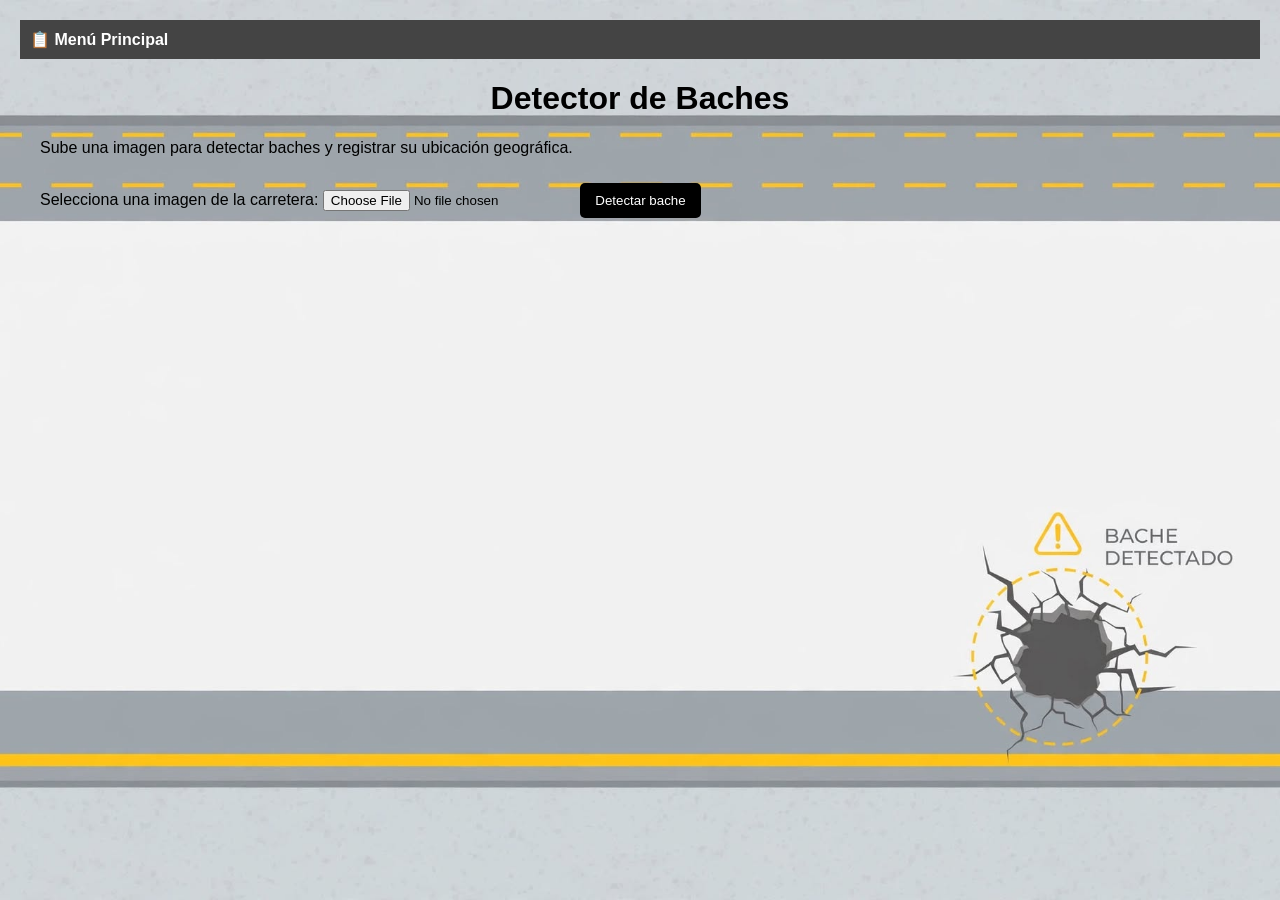
<file: templates/index.html>
<!DOCTYPE html>
<html lang="es">

<head>
  <meta charset="UTF-8" />
  <meta name="viewport" content="width=device-width, initial-scale=1.0" />

  <title>Detector de Baches</title>

  <link rel="stylesheet" href="/static/style.css" />
  <style>
    nav {
      background-color: #444;
      padding: 10px;
    }
    nav a {
      color: white;
      margin-right: 20px;
      text-decoration: none;
      font-weight: bold;
    }
    nav a:hover {
      text-decoration: underline;
    }
    .container {
      margin: 20px;
    }
  </style>
</head>

<body>
  <nav>
    <a href="/user-home">📋 Menú Principal</a>
  </nav>

  <div class="container">

    <h1>Detector de Baches</h1>

    <p>
      Sube una imagen para detectar baches y registrar
      su ubicación geográfica.
    </p>

    <form id="uploadForm" enctype="multipart/form-data">

      <label for="fileInput">
        Selecciona una imagen de la carretera:
      </label>

      <input
        type="file"
        name="file"
        id="fileInput"
        accept="image/*"
        required
      />

      <button type="submit" id="detectButton">
        Detectar bache
      </button>

    </form>

    <div id="result" aria-live="polite"></div>

  </div>

  <script>
    const form = document.getElementById("uploadForm");
    const result = document.getElementById("result");
    const fileInput = document.getElementById("fileInput");
    const detectButton = document.getElementById("detectButton");

    // =====================================================
    // Mostrar mensajes de manera segura
    // =====================================================
    function mostrarMensaje(mensaje, error = false) {
      result.replaceChildren();

      const parrafo = document.createElement("p");
      parrafo.textContent = mensaje;

      if (error) {
        parrafo.style.color = "red";
      }

      result.appendChild(parrafo);
    }

    // =====================================================
    // Obtener ubicación geográfica del dispositivo
    // =====================================================
    function obtenerUbicacion() {
      return new Promise((resolve, reject) => {

        if (!window.isSecureContext) {
          reject(new Error(
            "La geolocalización requiere HTTPS o localhost. " +
            "Si estás usando tu celular, abre la aplicación " +
            "mediante una conexión HTTPS."
          ));
          return;
        }

        if (!navigator.geolocation) {
          reject(new Error(
            "Tu navegador no admite geolocalización."
          ));
          return;
        }

        navigator.geolocation.getCurrentPosition(

          (position) => {

            const latitud = position.coords.latitude;
            const longitud = position.coords.longitude;
            const precision = position.coords.accuracy;

            resolve({
              latitud,
              longitud,
              precision
            });

          },

          (error) => {

            let mensaje;

            switch (error.code) {

              case error.PERMISSION_DENIED:
                mensaje =
                  "No se concedió permiso para acceder a la ubicación. " +
                  "Activa el permiso de ubicación en tu navegador.";
                break;

              case error.POSITION_UNAVAILABLE:
                mensaje =
                  "No se pudo determinar tu ubicación. " +
                  "Comprueba el GPS y los servicios de ubicación.";
                break;

              case error.TIMEOUT:
                mensaje =
                  "Se agotó el tiempo para obtener tu ubicación. " +
                  "Inténtalo nuevamente en un lugar con mejor señal.";
                break;

              default:
                mensaje =
                  "Ocurrió un error al obtener la ubicación.";
            }

            reject(new Error(mensaje));

          },

          {
            enableHighAccuracy: true,
            timeout: 20000,
            maximumAge: 0
          }

        );
      });
    }

    // =====================================================
    // Enviar imagen y coordenadas al backend
    // =====================================================
    form.addEventListener("submit", async (event) => {

      event.preventDefault();

      const token = localStorage.getItem("token");

      if (!token) {
        mostrarMensaje(
          "Debes iniciar sesión para enviar el reporte.",
          true
        );
        return;
      }

      if (!fileInput.files || fileInput.files.length === 0) {
        mostrarMensaje(
          "Selecciona una imagen antes de continuar.",
          true
        );
        return;
      }

      detectButton.disabled = true;

      try {

        // 1. Obtener ubicación
        mostrarMensaje(
          "Solicitando ubicación geográfica del dispositivo..."
        );

        const gps = await obtenerUbicacion();

        console.log("Latitud:", gps.latitud);
        console.log("Longitud:", gps.longitud);
        console.log("Precisión:", gps.precision, "metros");

        // 2. Preparar imagen y coordenadas
        const formData = new FormData(form);

        formData.append("latitud", String(gps.latitud));
        formData.append("longitud", String(gps.longitud));
        formData.append("precision", String(gps.precision));

        // 3. Enviar al backend
        mostrarMensaje(
          "Ubicación obtenida. Analizando imagen y guardando reporte..."
        );

        const response = await fetch("/api/detect-bache", {

          method: "POST",

          headers: {
            "Authorization": "Bearer " + token
          },

          body: formData

        });

        // Comprobar que la respuesta sea JSON
        const data = await response.json();

        if (!response.ok) {
          throw new Error(
            data.detail || "No fue posible procesar el reporte."
          );
        }

        // 4. Mostrar resultado
        result.replaceChildren();

        const titulo = document.createElement("h3");
        titulo.textContent = "Resultado de la detección";

        const tipo = document.createElement("p");
        tipo.textContent = "Tipo de bache: " + data.tipo;

        const fecha = document.createElement("p");
        fecha.textContent = "Fecha y hora: " + data.fecha_hora;

        const latitud = document.createElement("p");
        latitud.textContent = "Latitud: " + data.latitud;

        const longitud = document.createElement("p");
        longitud.textContent = "Longitud: " + data.longitud;

        const precision = document.createElement("p");
        precision.textContent =
          "Precisión estimada: " + data.precision + " metros";

        const ubicacion = document.createElement("p");
        ubicacion.textContent = "Ubicación registrada: " + data.ubicacion;

        const mapa = document.createElement("a");

        mapa.href =
          "https://www.google.com/maps?q=" +
          encodeURIComponent(data.latitud) + "," +
          encodeURIComponent(data.longitud);

        mapa.textContent = "Ver ubicación en Google Maps";
        mapa.target = "_blank";
        mapa.rel = "noopener noreferrer";

        result.append(
          titulo,
          tipo,
          fecha,
          latitud,
          longitud,
          precision,
          ubicacion,
          mapa
        );

      } catch (error) {

        console.error("Error al registrar el bache:", error);

        mostrarMensaje(
          error.message || "Ocurrió un error inesperado.",
          true
        );

      } finally {

        detectButton.disabled = false;

      }

    });
  </script>

</body>
</html>
</file>
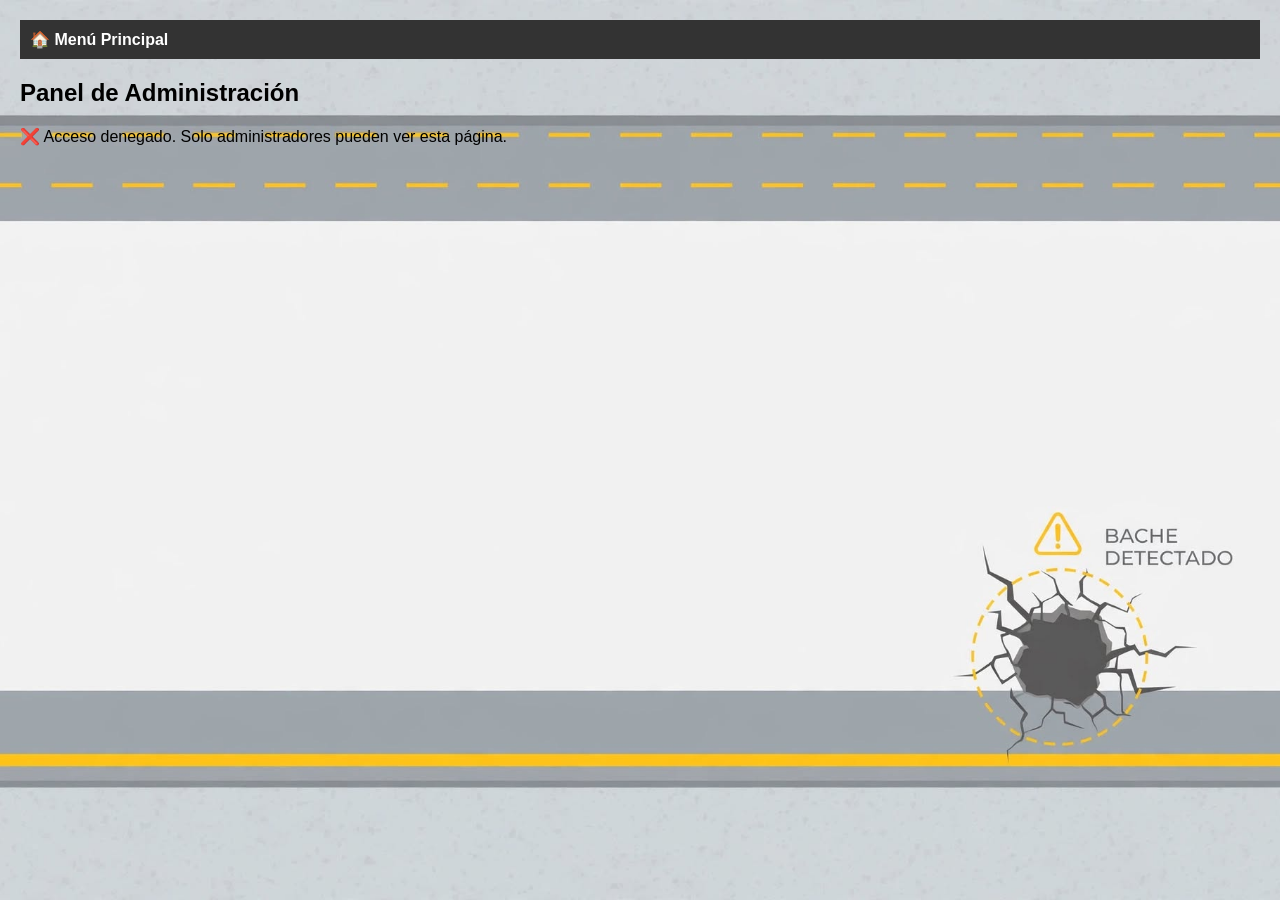
<file: templates/admin.html>
<!DOCTYPE html>
<html lang="es">
<head>
  <meta charset="UTF-8" />
  <title>Panel de Administración</title>
  <link rel="stylesheet" href="/static/style.css" />
   <style>
    nav {
      background-color: #333;
      padding: 10px;
    }
    nav a {
      color: white;
      margin-right: 20px;
      text-decoration: none;
      font-weight: bold;
    }
    nav a:hover {
      text-decoration: underline;
    }
  </style>
</head>
<body>
  <nav>
    <a href="/admin-home">🏠 Menú Principal</a>
    
  </nav>
  <div class="container">
    <h2>Panel de Administración</h2>
    <p id="mensaje"></p>

    <table id="tablaReportes">
      <thead>
        <tr>
          <th>ID</th>
          <th>Tipo</th>
          <th>Fecha</th>
          <th>Ubicación</th>
          <th>Usuario</th>
          <th>Acciones</th>
        </tr>
      </thead>
      <tbody></tbody>
    </table>
  </div>

  <script>
    const token = localStorage.getItem("token");
    const rol = localStorage.getItem("rol");
    const mensaje = document.getElementById("mensaje");

    async function cargarReportes() {
      const res = await fetch("/admin/reportes", {
        headers: { "Authorization": "Bearer " + token }
      });

      if (!res.ok) {
        mensaje.textContent = "❌ Error al cargar reportes.";
        return;
      }

      const reportes = await res.json();
      console.log(reportes); // ← para depurar en consola

      const tbody = document.querySelector("#tablaReportes tbody");
      tbody.innerHTML = "";

      reportes.forEach(r => {
        const fila = document.createElement("tr");
        fila.innerHTML = `
          <td>${r.id}</td>
          <td>${r.tipo}</td>
          <td>${new Date(r.fecha).toLocaleString()}</td>
          <td>${r.ubicacion}</td>
          <td>${r.usuario_nombre || "Desconocido"}</td>
          <td>
            <button onclick="eliminar(${r.id})">🗑️ Eliminar</button>
          </td>
        `;
        tbody.appendChild(fila);
      });
    }

    async function eliminar(id) {
      if (!confirm("¿Eliminar este reporte?")) return;

      const res = await fetch(`/admin/reportes/${id}`, {
        method: "DELETE",
        headers: { "Authorization": "Bearer " + token }
      });

      if (res.ok) {
        alert("✅ Reporte eliminado");
        cargarReportes();
      } else {
        alert("❌ Error al eliminar");
      }
    }

    // Solo carga reportes si el rol es admin
    if (rol === "admin") {
      cargarReportes();
    } else {
      mensaje.textContent = "❌ Acceso denegado. Solo administradores pueden ver esta página.";
      document.getElementById("tablaReportes").style.display = "none";
    }
  </script>
</body>
</html>
</file>
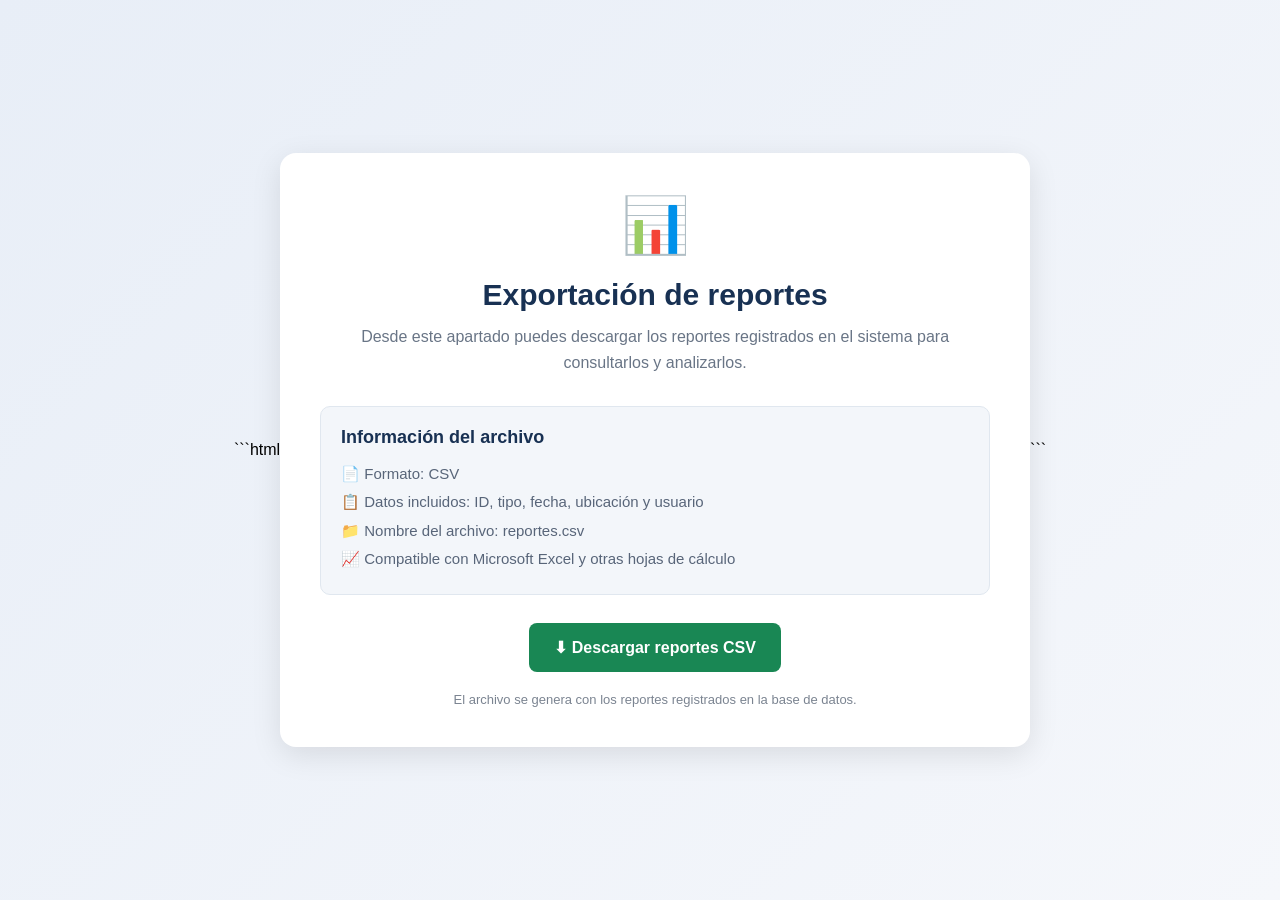
<file: templates/admin_reportes.html>
```html
<!DOCTYPE html>
<html lang="es">
<head>
    <meta charset="UTF-8">
    <meta name="viewport" content="width=device-width, initial-scale=1.0">
    <title>Exportar reportes</title>

    <style>
        * {
            box-sizing: border-box;
            margin: 0;
            padding: 0;
            font-family: Arial, sans-serif;
        }

        body {
            min-height: 100vh;
            background: linear-gradient(135deg, #e8eef7, #f5f7fb);
            display: flex;
            justify-content: center;
            align-items: center;
            padding: 20px;
        }

        .panel {
            width: 100%;
            max-width: 750px;
            background: white;
            border-radius: 16px;
            padding: 40px;
            box-shadow: 0 8px 30px rgba(0, 0, 0, 0.10);
            text-align: center;
        }

        .icono {
            font-size: 55px;
            margin-bottom: 20px;
        }

        h1 {
            color: #183153;
            font-size: 30px;
            margin-bottom: 12px;
        }

        .descripcion {
            color: #697586;
            font-size: 16px;
            line-height: 1.6;
            margin-bottom: 30px;
        }

        .informacion {
            background: #f3f6fa;
            border: 1px solid #e0e7ef;
            border-radius: 10px;
            padding: 20px;
            margin-bottom: 28px;
            text-align: left;
        }

        .informacion h2 {
            font-size: 18px;
            color: #183153;
            margin-bottom: 12px;
        }

        .informacion p {
            color: #586579;
            line-height: 1.9;
            font-size: 15px;
        }

        .boton {
            display: inline-block;
            background: #198754;
            color: white;
            padding: 15px 25px;
            border-radius: 8px;
            text-decoration: none;
            font-weight: bold;
            font-size: 16px;
            transition: background 0.3s, transform 0.2s;
        }

        .boton:hover {
            background: #146c43;
            transform: translateY(-2px);
        }

        .nota {
            margin-top: 20px;
            color: #7b8491;
            font-size: 13px;
        }

        @media (max-width: 500px) {
            .panel {
                padding: 25px 18px;
            }

            h1 {
                font-size: 24px;
            }

            .boton {
                width: 100%;
                padding: 14px;
            }
        }
    </style>
</head>

<body>

    <main class="panel">

        <div class="icono">📊</div>

        <h1>Exportación de reportes</h1>

        <p class="descripcion">
            Desde este apartado puedes descargar los reportes
            registrados en el sistema para consultarlos y analizarlos.
        </p>

        <section class="informacion">
            <h2>Información del archivo</h2>

            <p>📄 Formato: CSV</p>
            <p>📋 Datos incluidos: ID, tipo, fecha, ubicación y usuario</p>
            <p>📁 Nombre del archivo: reportes.csv</p>
            <p>📈 Compatible con Microsoft Excel y otras hojas de cálculo</p>
        </section>

        <a
            href="/admin/admin_reportes/csv"
            class="boton"
        >
            ⬇ Descargar reportes CSV
        </a>

        <p class="nota">
            El archivo se genera con los reportes registrados en la base de datos.
        </p>

    </main>

</body>
</html>
```
</file>
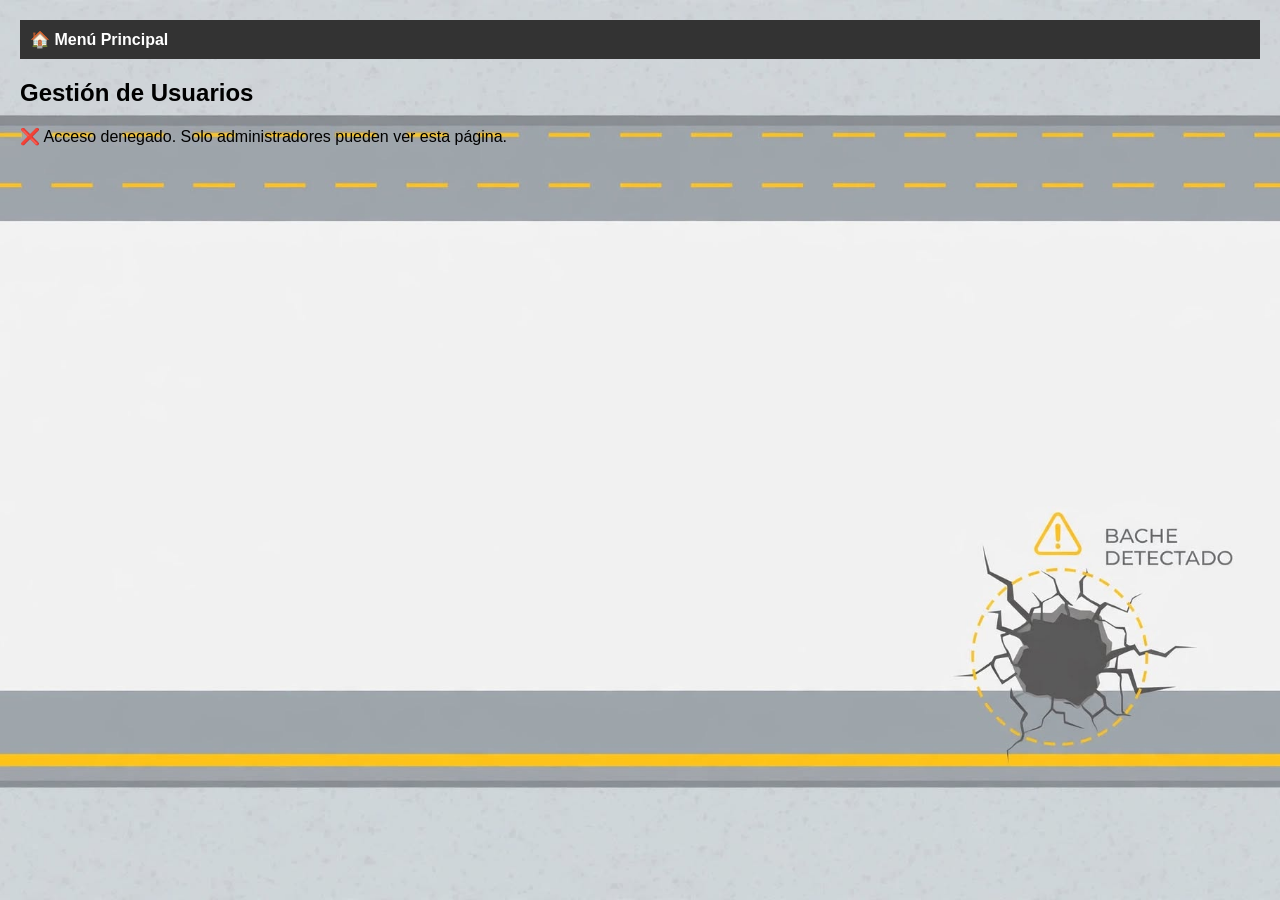
<file: templates/admin_usuarios.html>
<!DOCTYPE html>
<html lang="es">
<head>
  <meta charset="UTF-8" />
  <title>Gestión de Usuarios</title>
  <link rel="stylesheet" href="/static/style.css" />
  <style>
    nav {
      background-color: #333;
      padding: 10px;
    }
    nav a {
      color: white;
      margin-right: 20px;
      text-decoration: none;
      font-weight: bold;
    }
    nav a:hover {
      text-decoration: underline;
    }
  </style>
</head>
<body>
  <nav>
    <a href="/admin-home">🏠 Menú Principal</a>
    
  </nav>

  <div class="container">
    <h2>Gestión de Usuarios</h2>
    <p id="mensaje"></p>

    <table id="tablaUsuarios">
      <thead>
        <tr>
          <th>ID</th>
          <th>Nombre</th>
          <th>Email</th>
          <th>Rol</th>
          <th>Acciones</th>
        </tr>
      </thead>
      <tbody></tbody>
    </table>
  </div>

  <script>
    const token = localStorage.getItem("token");
    const rol = localStorage.getItem("rol");
    const mensaje = document.getElementById("mensaje");

    async function cargarUsuarios() {
      const res = await fetch("/admin/usuarios", {
        headers: { "Authorization": "Bearer " + token }
      });

      if (!res.ok) {
        mensaje.textContent = "❌ Error al cargar usuarios.";
        return;
      }

      const usuarios = await res.json();
      const tbody = document.querySelector("#tablaUsuarios tbody");
      tbody.innerHTML = "";

      usuarios.forEach(u => {
        const fila = document.createElement("tr");
        fila.innerHTML = `
          <td>${u.id}</td>
          <td>${u.nombre}</td>
          <td>${u.email}</td>
          <td>${u.rol}</td>
          <td>
            <button onclick="eliminar(${u.id})">🗑️ Eliminar</button>
          </td>
        `;
        tbody.appendChild(fila);
      });
    }

    async function eliminar(id) {
      if (!confirm("¿Eliminar este usuario?")) return;

      const res = await fetch(`/admin/usuarios/${id}`, {
        method: "DELETE",
        headers: { "Authorization": "Bearer " + token }
      });

      if (res.ok) {
        alert("✅ Usuario eliminado");
        cargarUsuarios();
      } else {
        alert("❌ Error al eliminar");
      }
    }

    if (rol === "admin") {
      cargarUsuarios();
    } else {
      mensaje.textContent = "❌ Acceso denegado. Solo administradores pueden ver esta página.";
      document.getElementById("tablaUsuarios").style.display = "none";
    }
  </script>
</body>
</html>
</file>
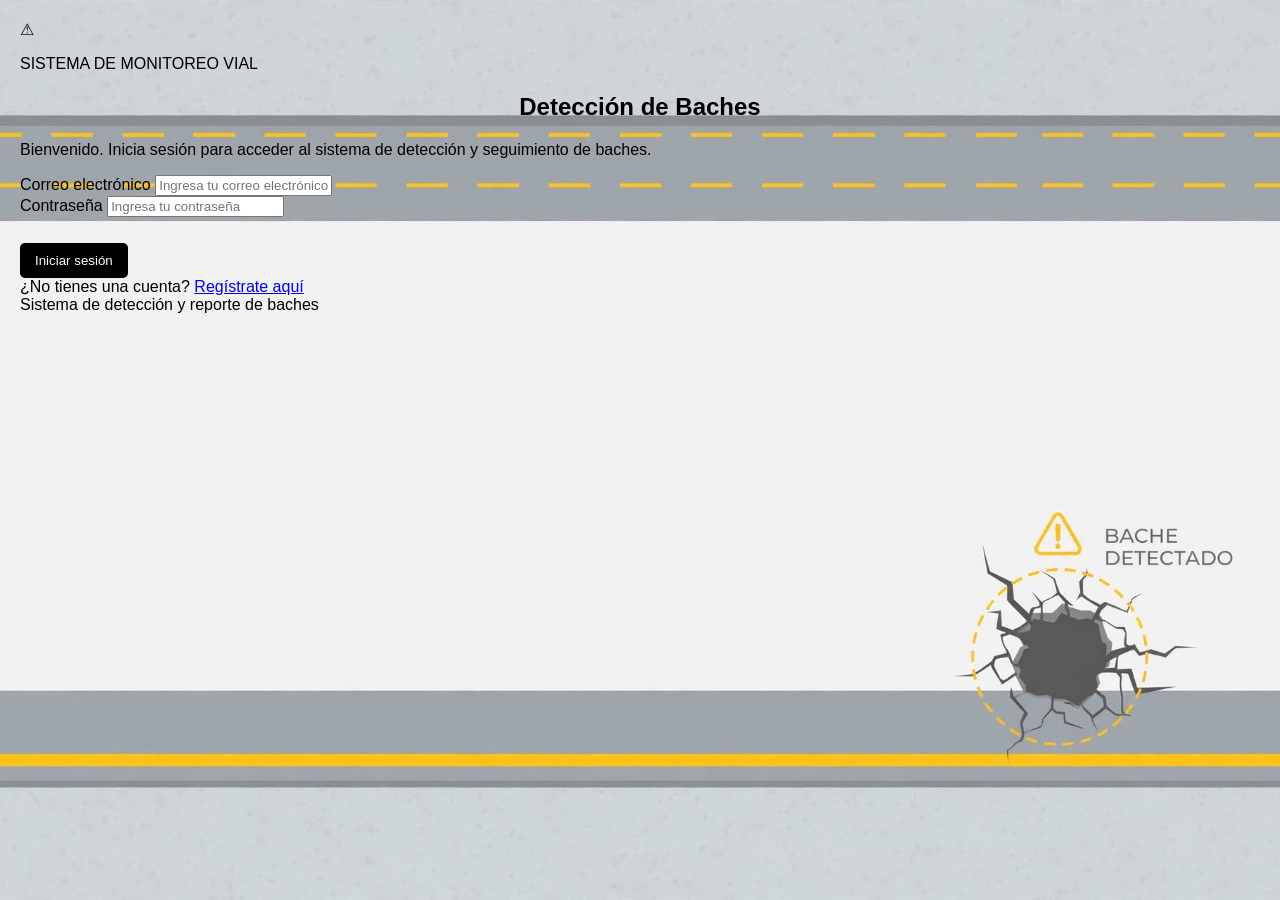
<file: templates/login.html>
<!DOCTYPE html>
<html lang="es">
<head>
  <meta charset="UTF-8">
  <meta name="viewport" content="width=device-width, initial-scale=1.0">
  <title>Iniciar sesión | Detección de Baches</title>
  <link rel="stylesheet" href="/static/style.css">
</head>

<body class="login-page">

  <main class="login-layout">
    <section class="login-card">

      <div class="brand-icon" aria-hidden="true">⚠</div>

      <p class="subtitle">SISTEMA DE MONITOREO VIAL</p>

      <h1>Detección de Baches</h1>

      <p class="description">
        Bienvenido. Inicia sesión para acceder al sistema
        de detección y seguimiento de baches.
      </p>

      <form id="loginForm">

        <div class="form-group">
          <label for="email">Correo electrónico</label>
          <input
            type="email"
            id="email"
            placeholder="Ingresa tu correo electrónico"
            autocomplete="username"
            required
          >
        </div>

        <div class="form-group">
          <label for="password">Contraseña</label>
          <input
            type="password"
            id="password"
            placeholder="Ingresa tu contraseña"
            autocomplete="current-password"
            required
          >
        </div>

        <p id="mensaje" class="mensaje" role="alert"
           aria-live="polite"></p>

        <button type="submit" id="loginButton">
          Iniciar sesión
        </button>

      </form>

      <div class="register">
        ¿No tienes una cuenta?
        <a href="/register">Regístrate aquí</a>
      </div>

      <div class="card-footer">
        Sistema de detección y reporte de baches
      </div>

    </section>
  </main>

  <script>
    const form = document.getElementById("loginForm");
    const mensaje = document.getElementById("mensaje");
    const boton = document.getElementById("loginButton");

    form.addEventListener("submit", async (e) => {
      e.preventDefault();

      mensaje.textContent = "";
      mensaje.className = "mensaje";

      const email = document.getElementById("email").value.trim();
      const password = document.getElementById("password").value;

      boton.disabled = true;
      boton.textContent = "Verificando...";

      try {
        const res = await fetch("/auth/token", {
          method: "POST",
          headers: {
            "Content-Type": "application/x-www-form-urlencoded"
          },
          body: new URLSearchParams({
            username: email,
            password: password
          })
        });

        if (!res.ok) {
          mensaje.textContent = "Correo o contraseña incorrectos.";
          mensaje.classList.add("error");
          return;
        }

        const data = await res.json();
        localStorage.setItem("token", data.access_token);

        const perfil = await fetch("/auth/me", {
          headers: {
            "Authorization": "Bearer " + data.access_token
          }
        });

        if (!perfil.ok) {
          localStorage.removeItem("token");
          mensaje.textContent = "No se pudo obtener tu perfil.";
          mensaje.classList.add("error");
          return;
        }

        const usuario = await perfil.json();

        localStorage.setItem("rol", usuario.rol);
        localStorage.setItem("email", usuario.email);

        if (usuario.rol === "admin") {
          window.location.href = "/admin-home";
        } else {
          window.location.href = "/user-home";
        }

      } catch (error) {
        console.error("Error en login:", error);
        mensaje.textContent =
          "No se pudo conectar con el servidor. Inténtalo nuevamente.";
        mensaje.classList.add("error");

      } finally {
        boton.disabled = false;
        boton.textContent = "Iniciar sesión";
      }
    });
  </script>

</body>
</html>
</file>
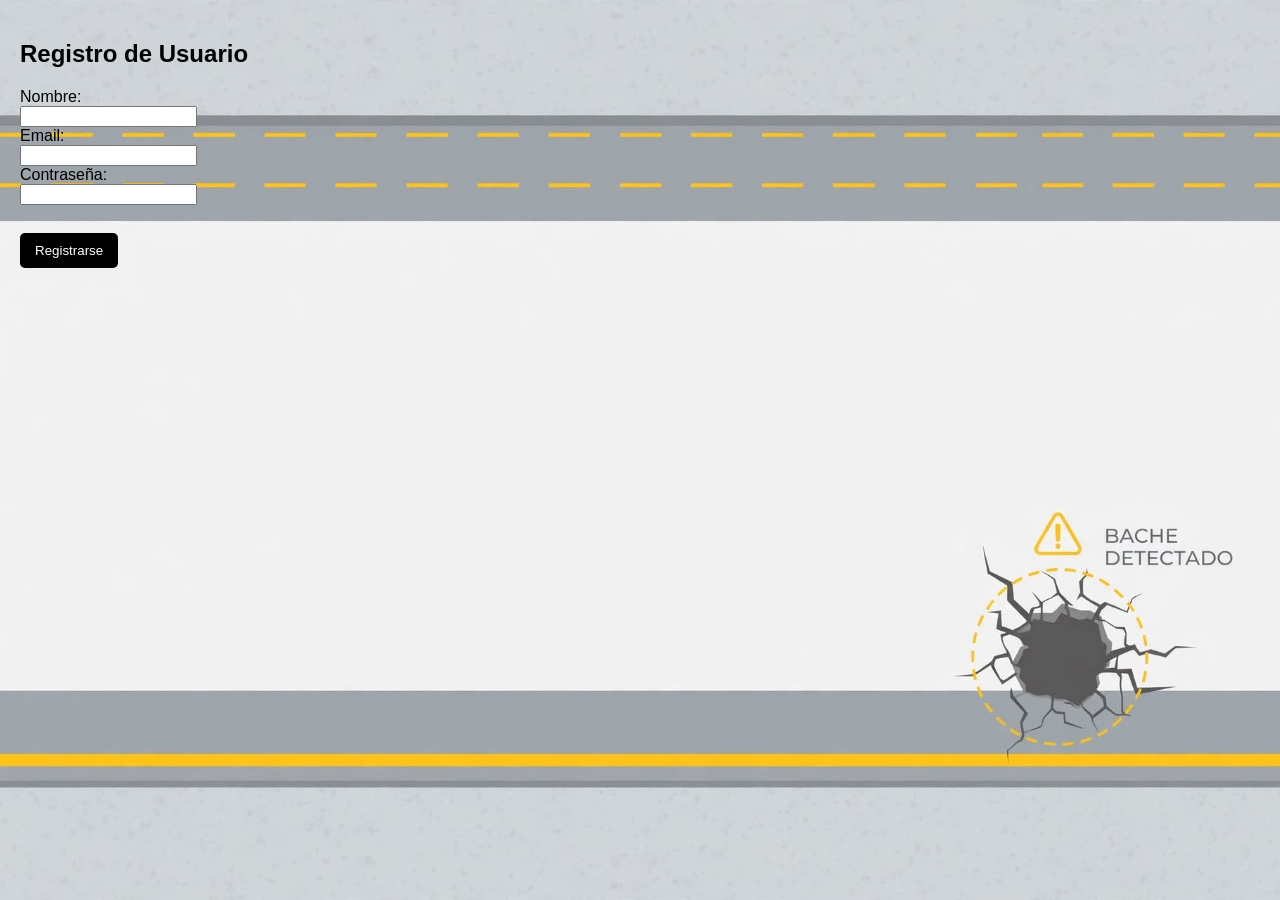
<file: templates/register.html>
<!-- templates/register.html -->
<!DOCTYPE html>
<html lang="es">
<head>
    <meta charset="UTF-8">
    <title>Registro de Usuario</title>
    <link rel="stylesheet" href="/static/style.css">
</head>
<body>
    <h2>Registro de Usuario</h2>
    <form id="registro-form">
        <label>Nombre:</label><br>
        <input type="text" name="nombre" required><br>
        <label>Email:</label><br>
        <input type="email" name="email" required><br>
        <label>Contraseña:</label><br>
        <input type="password" name="password" required><br><br>
        <button type="submit">Registrarse</button>
    </form>

    <p id="mensaje"></p>

    <script>
        document.getElementById("registro-form").addEventListener("submit", async function(e) {
            e.preventDefault();
            const form = e.target;
            const datos = {
                nombre: form.nombre.value,
                email: form.email.value,
                password: form.password.value
            };

            const res = await fetch("/auth/register", {
                method: "POST",
                headers: { "Content-Type": "application/json" },
                body: JSON.stringify(datos)
            });

            const resultado = await res.json();
            document.getElementById("mensaje").textContent = resultado.mensaje || resultado.detail;
        });
    </script>
</body>
</html>
</file>
<file: static/style.css>
body {
  font-family: Arial, sans-serif;
  margin: 0;
  padding: 20px;

  background-image: url("/static/fondo.jpeg");
  background-size: cover;
  background-position: center;
  background-repeat: no-repeat;
  background-attachment: fixed;
}


h1 {
  text-align: center;
}

button {
  margin-top: 10px;
  padding: 10px 15px;
  background: #000000;
  color: white;
  border: none;
  border-radius: 5px;
  cursor: pointer;
}
</file>
